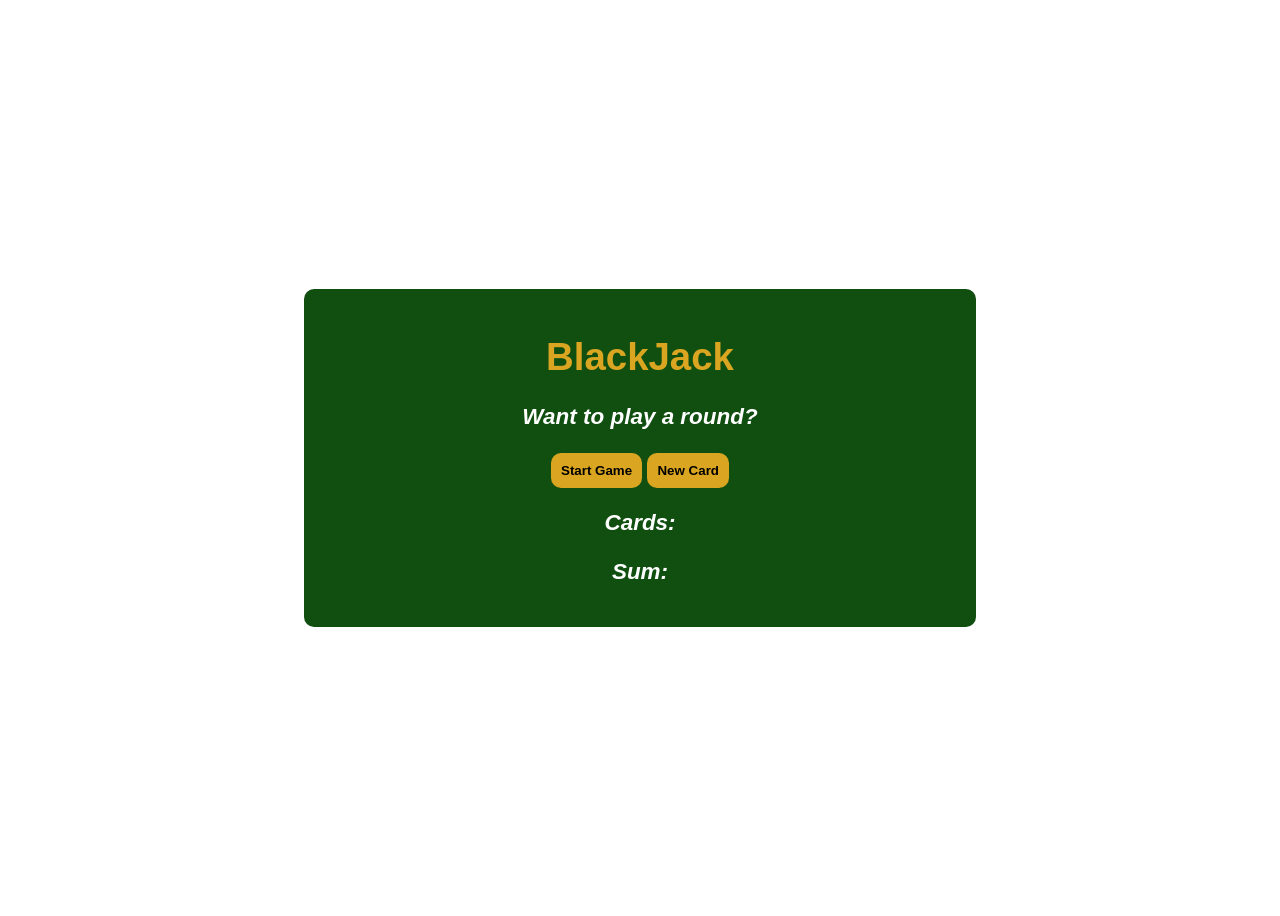
<file: index.html>
<!DOCTYPE html>
<html lang="en">
<head>
    <meta charset="UTF-8">
    <meta http-equiv="X-UA-Compatible" content="IE=edge">
    <meta name="viewport" content="width=device-width, initial-scale=1.0">
    <title>BlackJack</title>
</head>
<!-- <link href="https:fonts.googleapis.com/css2?family=Poppins:wght@200&family=Roboto:ital,wght@0,500;1,300&family=Supermercado+One&display=swap" rel="stylesheet"> -->
<link rel="stylesheet" href="index.css">
<body>
    <!-- RULES FOR A BLACKJACK -->
    <!-- a blackjack is a game to make the hand of two cards sum up to exactly 21, or atleast as close to 21 on the lower side but never more than 21 -->
    <!-- if greater than 21 then you are out of the game  -->
    <!-- king is 10 and ace is 11 -->
<div class="container">
    <h1>BlackJack</h1>
    <h3 id="msg-el">Want to play a round? </h3>
    <button onclick="start()" id="start-btn">Start Game</button>
    <button id="new-el" onclick="newcard()">New Card</button>
    <h3 id="cards-el">Cards: </h3>
    <h3 id="sum-el">Sum: </h3>
</div>
</body>
<script src="index.js"></script>
</html>
</file>
<file: index.css>
body {
  display: flex;
  align-items: center;
  justify-content: center;
  height: 100vh;
  font-family: "Poppins", sans-serif;
}

.container {
  background-color: rgb(17, 79, 17);
  padding: 20px;
  border-radius: 10px;
  text-align: center;
  width: 50%;
  font-size: larger;
  font-weight: bolder;
  color: white;
}
.container h1 {
  color: goldenrod;
  font-weight: bolder;
}
.container h1:hover {
  cursor: pointer;
  transform: scale(1.2);
}
.container h3 {
  font-style: italic;
}

#start-btn {
  padding: 10px;
  border: none;
  border-radius: 10px;
  font-weight: bolder;
  background-color: goldenrod;
}
#start-btn:hover {
  cursor: pointer;
  background-color: rgb(163, 117, 0);
}

#new-el {
  padding: 10px;
  border: none;
  border-radius: 10px;
  font-weight: bolder;
  background-color: goldenrod;
}
#new-el:hover {
  cursor: pointer;
  background-color: rgb(163, 117, 0);
}/*# sourceMappingURL=index.css.map */
</file>
